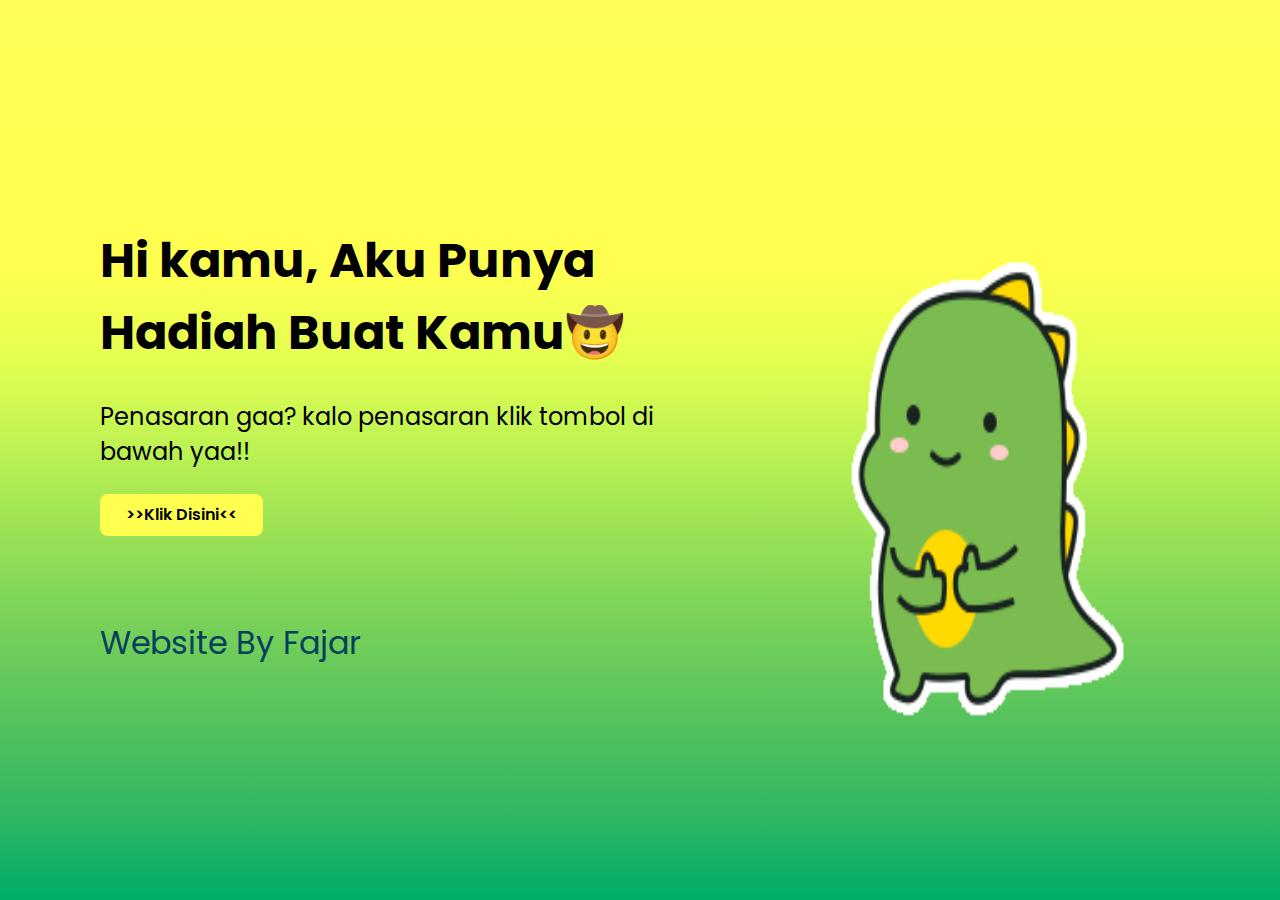
<file: index.html>
<!DOCTYPE html>
<html lang="en">
<head> 
    <meta charset="UTF-8">
    <meta http-equiv="X-UA-Compatible" content="IE=edge">
    <meta name="viewport" content="width=device-width, initial-scale=1.0">
    <link rel="stylesheet" href="css/style.css">
    <link rel="icon" href="img/dino.gif" type="image/x-icon">
    <title>Bunga-Fajar</title>
</head>
<body>
     
    <div class="words">
        <h1>Hi kamu, Aku Punya Hadiah  Buat Kamu🤠</h1>
        <p> Penasaran gaa? kalo penasaran klik tombol di bawah yaa!!</p>
        <a href="bunga.html" class="btn btn-primary">>>Klik Disini<<</a> <br><br><br><br>
        <span>Website By Fajar</span>
       
    </div>
    <img src="img/dino.gif" alt="img dino" width="500" height="600">
   

</body>
</html>
</file>
<file: css/style.css>
@import url('https://fonts.googleapis.com/css2?family=Poppins:ital,wght@0,500;1,900&display=swap');
*{
    padding: 0;
    margin: 0;
    box-sizing: border-box;
    font-family: 'Poppins',cursive, sans-serif;
    text-decoration: none;
}

span{
    color: #063f5b  !important;
    font-size: 2rem;
    line-height: 2;
    text-align: center;
    vertical-align: middle;
    font-weight: ;
}

/*1E293B     14B8A6*/

body{
    width: 100%;
    height: 100vh;
    display: flex;
    overflow-x: hidden;
    align-items: center;
    justify-content: center;
/*    justify-content: space-between;*/
    background-image: linear-gradient(180deg, #ffff5c 0, #ffff54 10%, #ffff51 20%, #ffff50 30%, #e3ff51 40%, #bcf253 50%, #97e055 60%, #75d059 70%, #55c25d 80%, #31b762 90%, #00ae68 100%);
    color: #000000;
    padding: 100px;
}

.words {
    width: 70%;
    margin-right: 50px;
}
.words h1{
    font-size: 3rem;
    margin-bottom: 30px;
}

.words p{
    font-size: 1.5rem;
    margin-bottom: 25px;
}
img{
    width: 400px;
    max-width: 100%;
}

.words a{
    display: inline-block;
    padding: 8px 25px;
    font-weight: 600;
    border-radius: 8px;
    border: 1px solid transparent;
    font-size: 1rem;
    line-height: 1.5;
    text-align: center;
    vertical-align: middle;
    background-color: #ffff50;
    color: #000000;
}


.words a:hover{
    opacity: .7;
}
.words a:focus{
    border-radius: 8px;
    outline: 2px solid #63aeffbd;
}



@media(max-width:1000px){
    body{
        padding: 50px;
    }
    
    .words h1{
        font-size: 2rem;
        margin-bottom: 30px;
    }

    .words p{
        font-size: 1.2rem;
        margin-bottom: 25px;
    }
}


@media(max-width:650px){
    body{
        flex-wrap: wrap-reverse;
    }

    .words{
        margin-top: 30px;
        margin-right: 0;
        width: 100%;
    }
    
}
</file>
